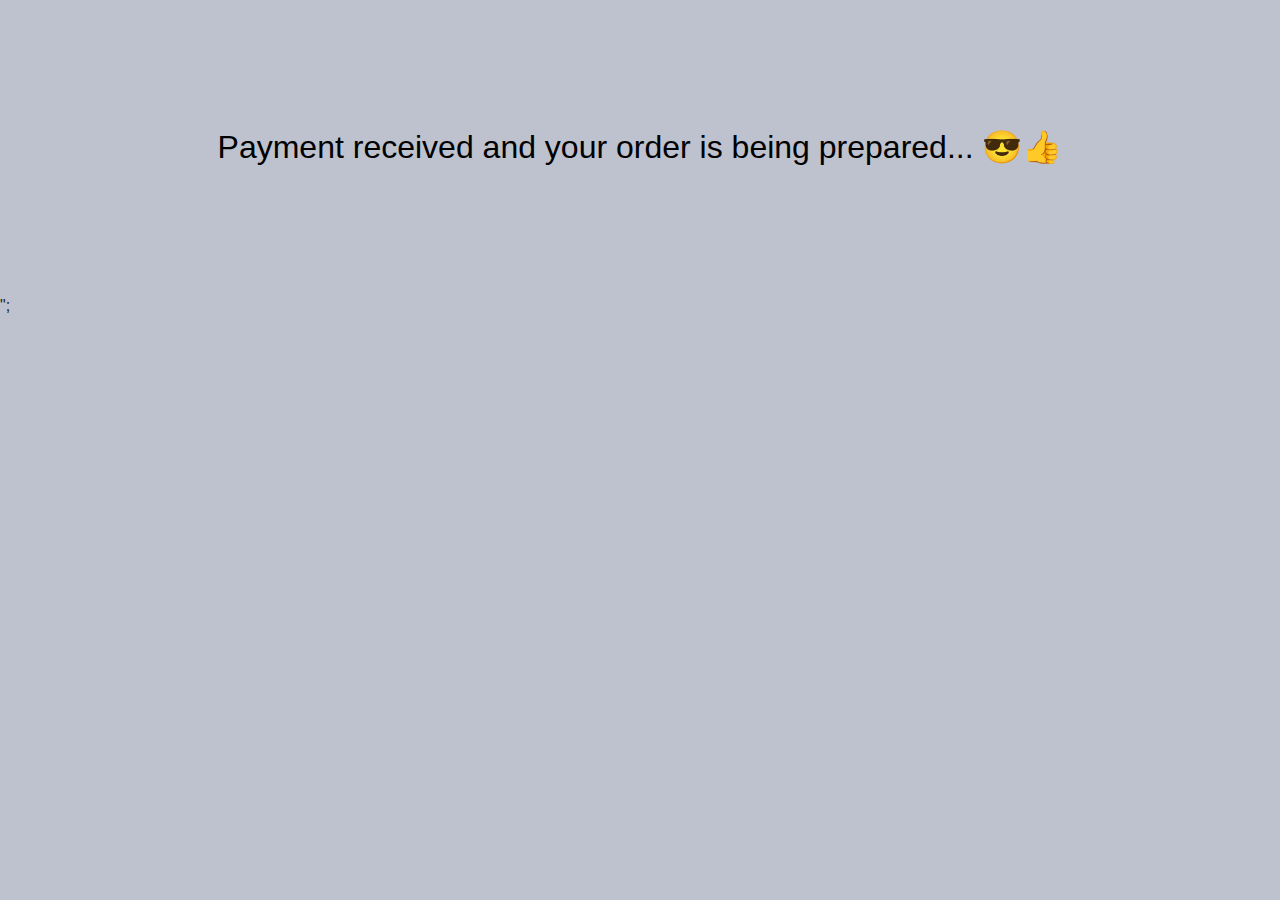
<file: views/confirmation.html>
<!DOCTYPE html>
<html lang="en">

<head>
  <meta charset="UTF-8">
  <meta name="viewport" content="width=device-width, initial-scale=1.0">
  <link href="https://cdn.jsdelivr.net/npm/bootstrap@5.1.3/dist/css/bootstrap.min.css" rel="stylesheet" integrity="sha384-1BmE4kWBq78iYhFldvKuhfTAU6auU8tT94WrHftjDbrCEXSU1oBoqyl2QvZ6jIW3" crossorigin="anonymous">
  <link rel="stylesheet" href="https://cdn.jsdelivr.net/npm/bootstrap@4.0.0/dist/css/bootstrap.min.css" integrity="sha384-Gn5384xqQ1aoWXA+058RXPxPg6fy4IWvTNh0E263XmFcJlSAwiGgFAW/dAiS6JXm" crossorigin="anonymous">
  <script src="https://code.jquery.com/jquery-3.3.1.slim.min.js" integrity="sha384-q8i/X+965DzO0rT7abK41JStQIAqVgRVzpbzo5smXKp4YfRvH+8abtTE1Pi6jizo" crossorigin="anonymous"></script>
  <script src="https://cdnjs.cloudflare.com/ajax/libs/popper.js/1.14.7/umd/popper.min.js" integrity="sha384-UO2eT0CpHqdSJQ6hJty5KVphtPhzWj9WO1clHTMGa3JDZwrnQq4sF86dIHNDz0W1" crossorigin="anonymous"></script>
  <script src="https://stackpath.bootstrapcdn.com/bootstrap/4.3.1/js/bootstrap.min.js" integrity="sha384-JjSmVgyd0p3pXB1rRibZUAYoIIy6OrQ6VrjIEaFf/nJGzIxFDsf4x0xIM+B07jRM" crossorigin="anonymous"></script>
  <script src="https://ajax.googleapis.com/ajax/libs/jquery/3.5.1/jquery.min.js"></script>
  <link rel="icon" href="public/favicon.ico" sizes="any">
  <link rel="stylesheet" href="/css/signUp.css">  
  <title>Payment</title>
</head>

<body>
    
<h2 style='color:black; margin: 10%; text-align: center;'> Payment received and your order is being prepared... 😎👍</h2>";

<script>
          function toggleDropdown() {
              const e = document.querySelector(".submenu");
              if(e.style.display == "block"){
                  e.style.display = "none"
              } else {
                  e.style.display = "block"
              }
      
            }
            document.getElementById("submenudrop").addEventListener("click", toggleDropdown);
         </script>
   
</body>

</html>
</file>
<file: css/signUp.css>
body{
    /* position:relative; */
    font-family: "open-sans", sans-serif;
    background-color: rgba(38, 52, 94, 0.3);
    margin-top: 100px;
}


input, select, textarea {
  width: 100%; 
  padding: 12px; 
  border: 1px solid #ccc; 
  border-radius: 20px; 
  box-sizing: border-box;
  margin-top: 6px;
  margin-bottom: 16px;
  resize: vertical;
  background-color: rgba(0, 255, 174, 0.541);
}
  

  .container{
    border-radius: 20px;
  
    padding: 20px;

    display: block;
 

  }
  label{
      color:black;
  }
  

input:hover {
    background-color: #4aa7d3;
  }

  .logo{
    width: 100%;
    height: 100%;
    max-width: 100%;
}

ul{
    max-height: 7vh;
    list-style-type: none;
    margin: 0;
    padding: 0;
    background-color: rgb(65, 103, 206);
    position: absolute;
    top: 0;
    left: 0;
    width: 100%;
    display: flex;
    border: 1px solid white;
  }
  
  #dropdownMenuButton{
    max-height: 7vh;
    list-style-type: none;
    background-color: rgb(65, 103, 206);
    position: absolute;
    top: 10px;
    height: 100%;
    display: flex;
    padding: 5% 0px 0px 5%;
    font-size: 1rem;
    outline: none;
    border: none;
    position: static;
    top: 0;
    padding: 0;
    text-align: center;
    line-height: 7vh;
    display: flex;
    margin-left:auto;
    margin-right:auto;
  }
  
  .dropdown {
    text-align: center;
    justify-content: center;
    align-items: center;
    display: flex;
    height: 100%;
    
  }
  
  .dropdown:hover .dropdown-menu {
    display: block;
  }
  
  li  {
    float: left;
    border-right: 1px solid #bbb;
    width: 100%;
  }
  
  li a {
    display: flex;
    justify-content: center;
    align-items: center;
    color: white;
    text-align: center;
    height: 100%;
    text-decoration: none;
  }
  

  
  li a:hover {
    background-color: rgb(13, 56, 148);
  }
  
  li:last-child {
    border-right: none;
  }


input[type="radio"]{
    vertical-align: baseline;
}

label {
    display:block;
}

.payment{
    background: rgb(227, 230, 231);
}

#dropdownMenuButton{
    max-height: 7vh;
    list-style-type: none;
    background-color: rgb(65, 103, 206);
    position: absolute;
    top: 10px;
    height: 100%;
    display: flex;
    padding: 5% 0px 0px 5%;
    font-size: 1rem;
    outline: none;
    border: none;
    position: static;
    top: 0;
    padding: 0;
    text-align: center;
    line-height: 7vh;
    display: flex;
    margin-left:auto;
    margin-right:auto;
  }
  
  .dropdown {
    text-align: center;
    justify-content: center;
    align-items: center;
    display: flex;
    height: 100%;
    
  }
  
  .dropdown:hover .dropdown-menu {
    display: block;
  }
</file>
